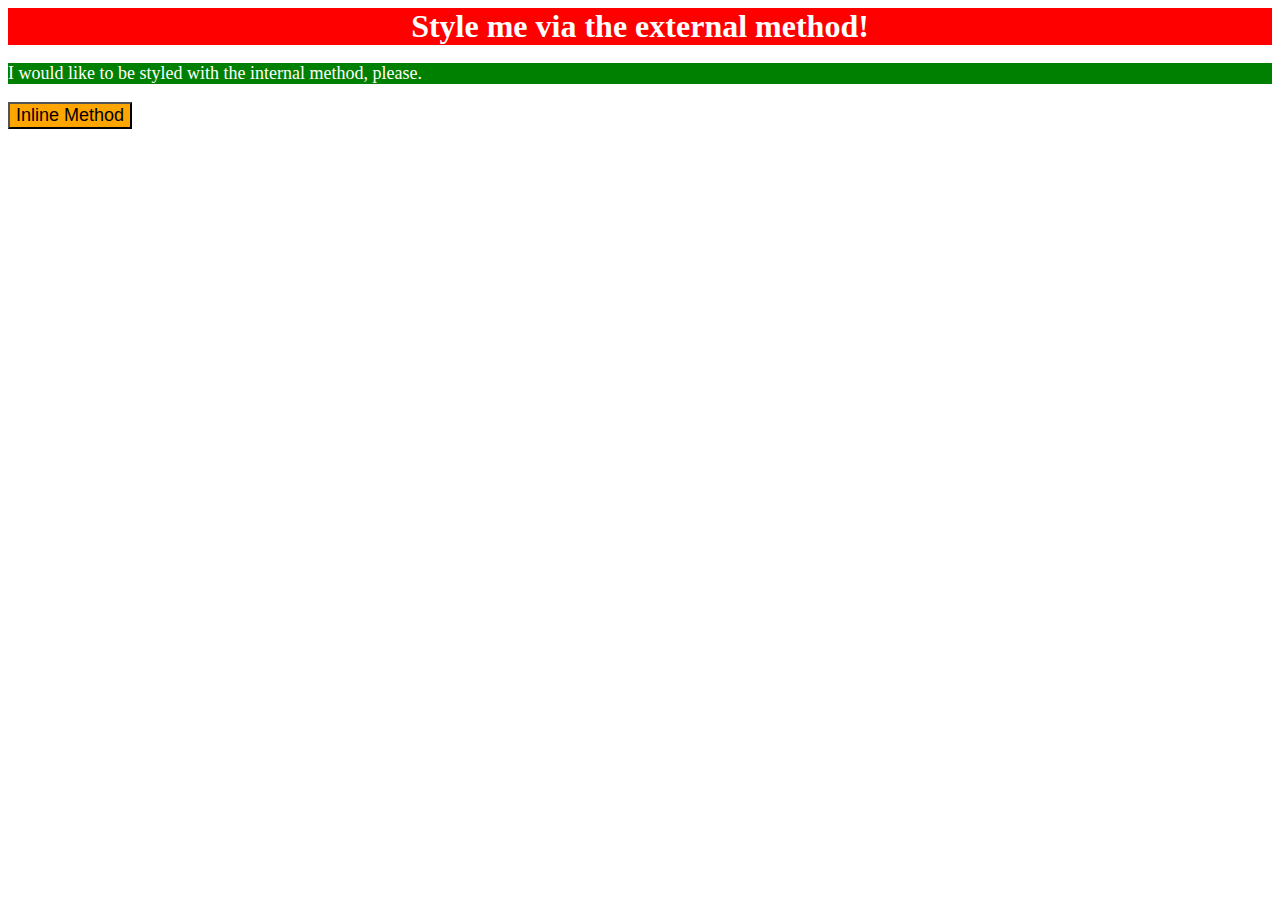
<file: foundations/01-css-methods/index.html>
<!DOCTYPE html>
<html lang="en">
  <head> 
    <style>

      p {
        background: green;
        color: white;
        font-size: 18px;
      }
    </style>
    <meta charset="UTF-8">
    <meta http-equiv="X-UA-Compatible" content="IE=edge">
    <meta name="viewport" content="width=device-width, initial-scale=1.0">
    <title>Methods for Adding CSS</title>
    <link rel="stylesheet" href="styles.css">
  
  </head>  
  
  <body>
    <div>Style me via the external method!</div>
    <p>I would like to be styled with the internal method, please.</p>
    <button style="background: orange; font-size: 18px;">Inline Method</button>
  </body>
</html>
</file>
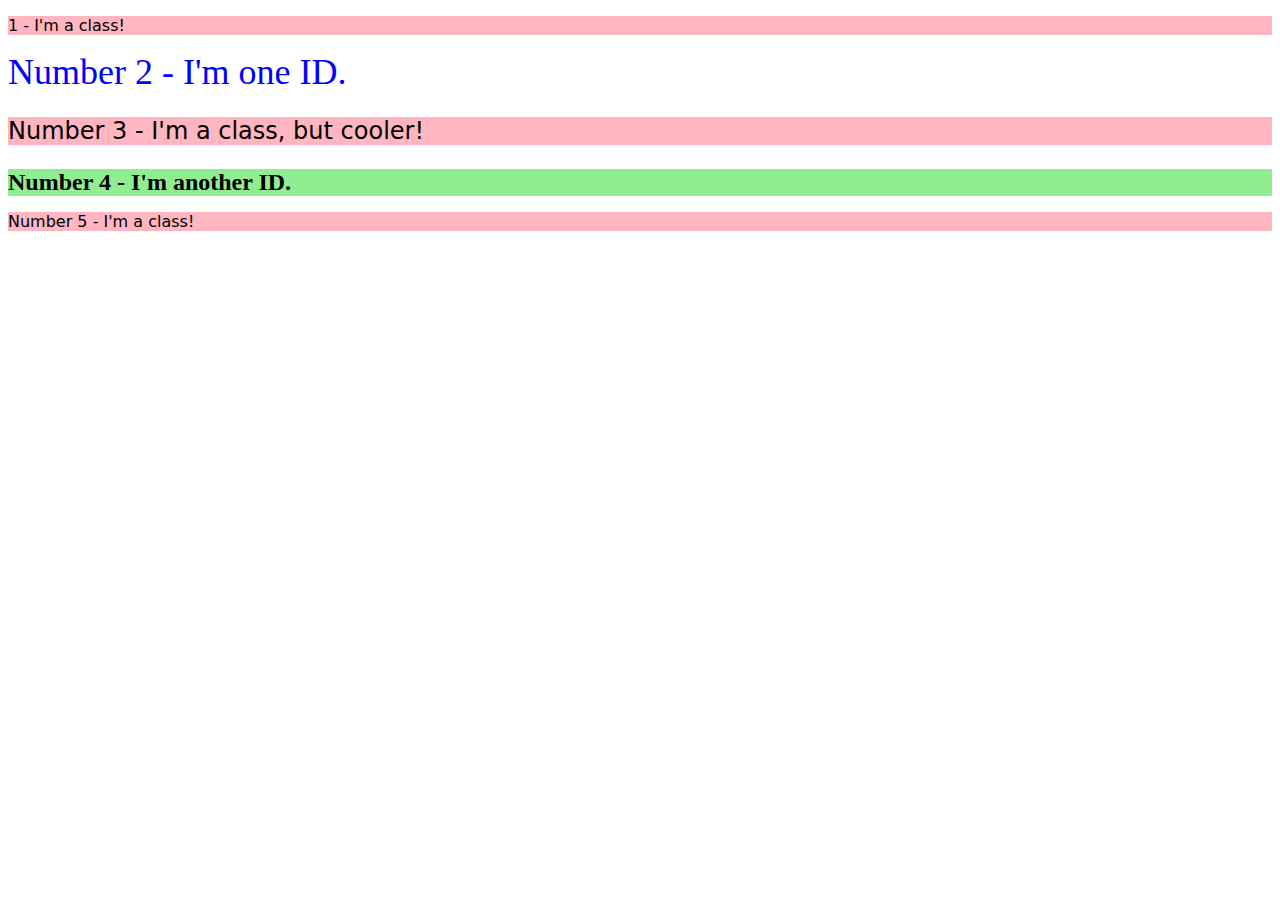
<file: foundations/02-class-id-selectors/index.html>
<!DOCTYPE html>
<html lang="en">
  <head>
    <meta charset="UTF-8">
    <meta http-equiv="X-UA-Compatible" content="IE=edge">
    <meta name="viewport" content="width=device-width, initial-scale=1.0">
    <title>Class and ID Selectors</title>
    <link rel="stylesheet" href="style.css">
  </head>
  <body>
    <p class="odd">1 - I'm a class!</p>
    <div id="blue-text">Number 2 - I'm one ID.</div>
    <p class="odd bigger-font">Number 3 - I'm a class, but cooler!</p>
    <div id="green-size-bold">Number 4 - I'm another ID.</div>
    <p class="odd">Number 5 - I'm a class!</p>
  </body>
</html>
</file>
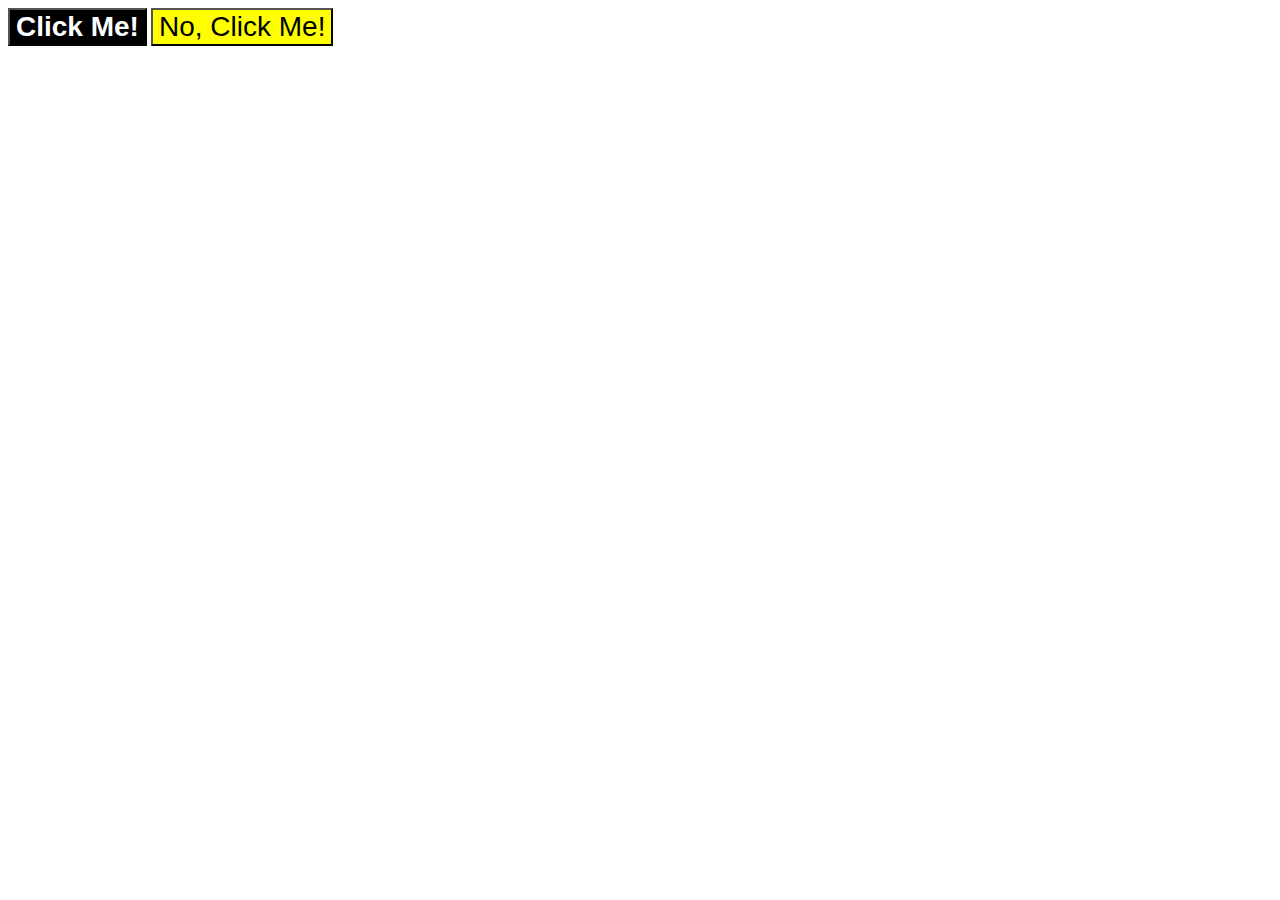
<file: foundations/03-grouping-selectors/index.html>
<!DOCTYPE html>
<html lang="en">
  <head>
    <meta charset="UTF-8">
    <meta http-equiv="X-UA-Compatible" content="IE=edge">
    <meta name="viewport" content="width=device-width, initial-scale=1.0">
    <title>Grouping Selectors</title>
    <link rel="stylesheet" href="style.css">
  </head>
  <body>
    <button id="bkgd-color-bold">Click Me!</button>
    <button id="bkgd-only">No, Click Me!</button>
  </body>
</html>
</file>
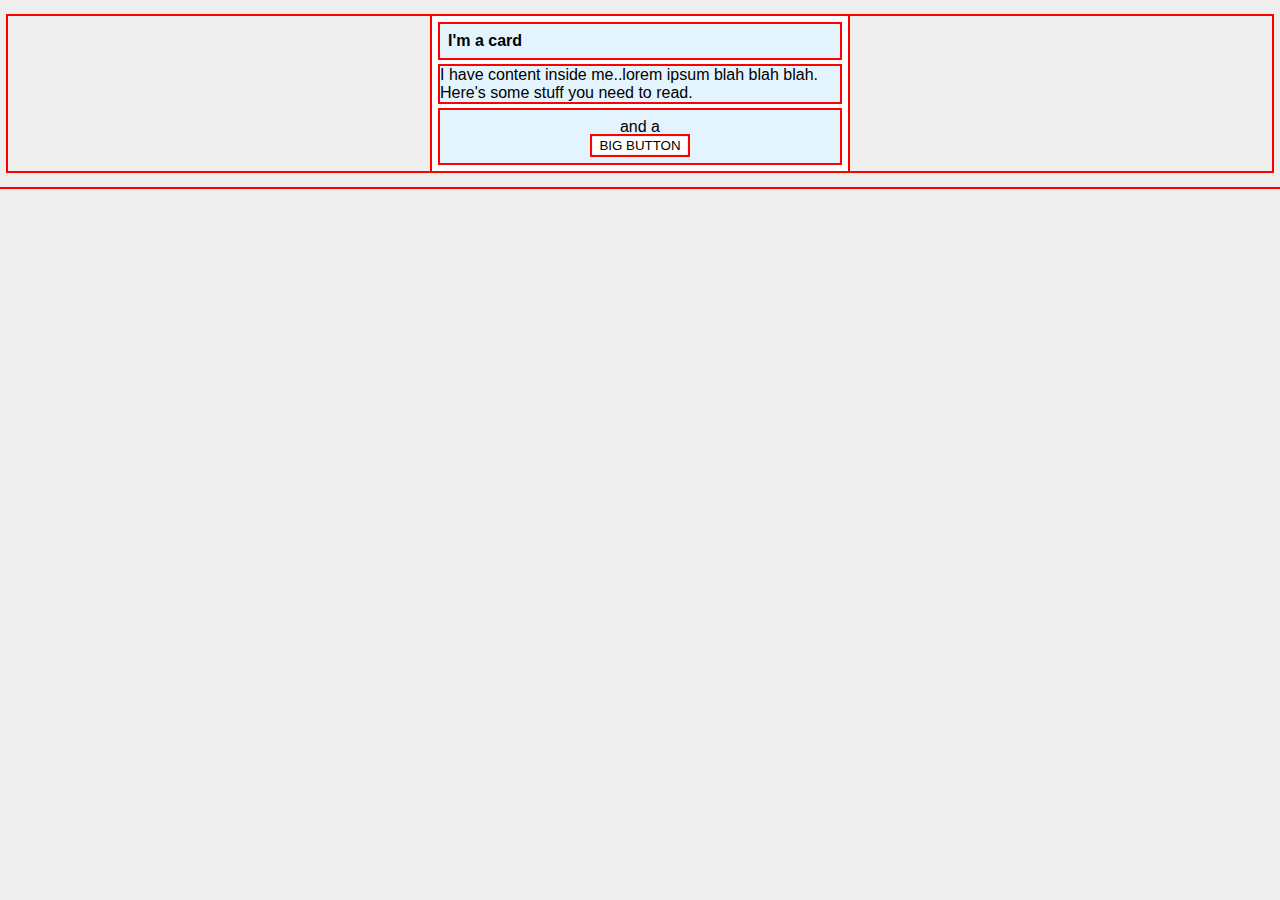
<file: margin-and-padding/02-margin-and-padding-2/index.html>
<!DOCTYPE html>
<html lang="en">
  <head>
    <meta charset="UTF-8">
    <meta http-equiv="X-UA-Compatible" content="IE=edge">
    <meta name="viewport" content="width=device-width, initial-scale=1.0">
    <title>Margin and Padding exercise 2</title>
    <link rel="stylesheet" href="style.css">
  </head>
  <body>
    <div class="card">
      <h1 class="title">I'm a card</h1>
    <div class="content">I have content inside me..lorem ipsum blah blah blah. Here's some stuff you need to read.</div>
    <div class="button-container">and a <button>BIG BUTTON</button></div>
    </div>
  </body>
</html>
</file>
<file: foundations/01-css-methods/styles.css>
div { 
    background: red;
    color: white; 
    font-size: 32px;
    text-align: center;
    font-weight: bold;

}
</file>
<file: foundations/02-class-id-selectors/style.css>
.odd {
background-color: rgb(255, 182, 193);
font-family: "Verdana","DejaVu Sans",serif;
}

#blue-text {
color: hsl(240, 100%, 50%);
font-size: 36px;
}

.bigger-font {
font-size: 24px;
}

#green-size-bold {
background-color: rgb(144, 238, 144);
font-size: 24px;
font-weight: bold;
}
</file>
<file: foundations/03-grouping-selectors/style.css>
#bkgd-color-bold {
background-color: black;
color: white;
font-weight: bold;
}

#bkgd-only {
background-color: yellow;
}

#bkgd-color-bold,
#bkgd-only {
font-size: 28px;
font-family: "Helvetica","Times New Roman", sans-serif;
}
</file>
<file: margin-and-padding/02-margin-and-padding-2/style.css>
body {
  background: #eee;
  font-family: sans-serif;
}

* {
  outline: 2px solid red;
}

.card {
  width: 400px;
  background: #fff;
  margin: 16px auto;
  padding: 8px;
}

.title {
  background: #e3f4ff;
  font-size: 16px;
  margin-top: 0;
  margin-bottom: 8px;
  padding: 8px;
}

.content {
  background: #e3f4ff;
  border: 8px;
  margin-bottom: 8px;
}

.button-container {
  background: #e3f4ff;
  padding: 8px;
  text-align: center;
}

button {
  background: white;
  border: 1px solid #eee;
  display: block;
  margin: 0 auto;
}
</file>
